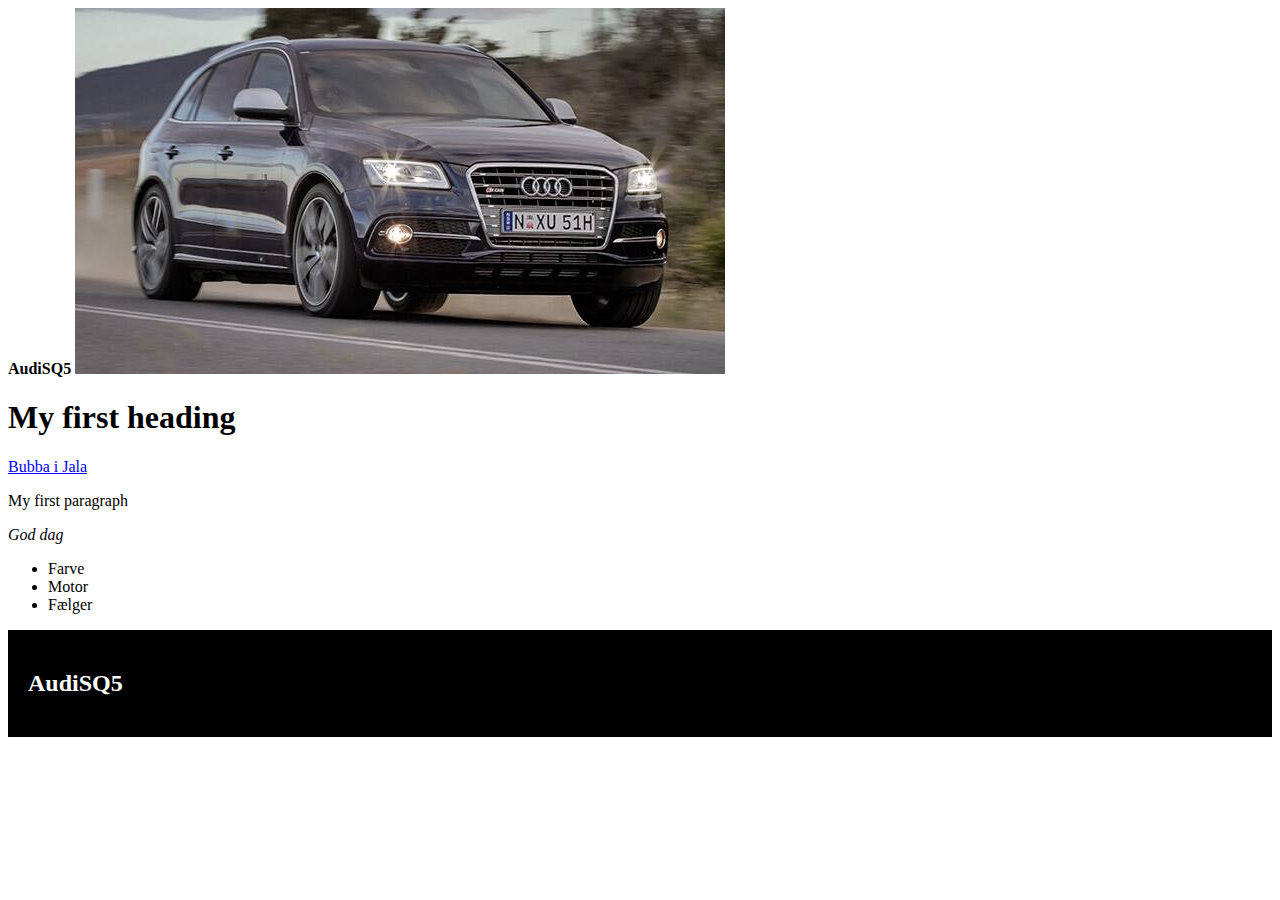
<file: opg1.htm>
<!DOCTYPE html>
<html>
		<head>
				<title> My first HTML </title>
				<b> AudiSQ5 </b>
				<img src ="AudiSQ5.jpg" alt="AudiSQ5.jpg">
				
				
		<head>
		
		<body>
				
				<h1>My first heading</h1>
				<a href="https://www.youtube.com/watch?v=H2v1GnDmLHI&list=RDMMsAfUzVit5NA&index=2">Bubba i Jala</a>
				<!-- This is comment -->
				<p> My first paragraph</p>
				<i> God dag </i>
				
				<ul>
					<li>Farve</li>
					<li>Motor</li>
					<li>Fælger</li>
				</ul>
				
				<div style = "background-color:black;color:white;padding:20px;">
				<h2>AudiSQ5</h2>
		
		</body>
		</html>
</file>
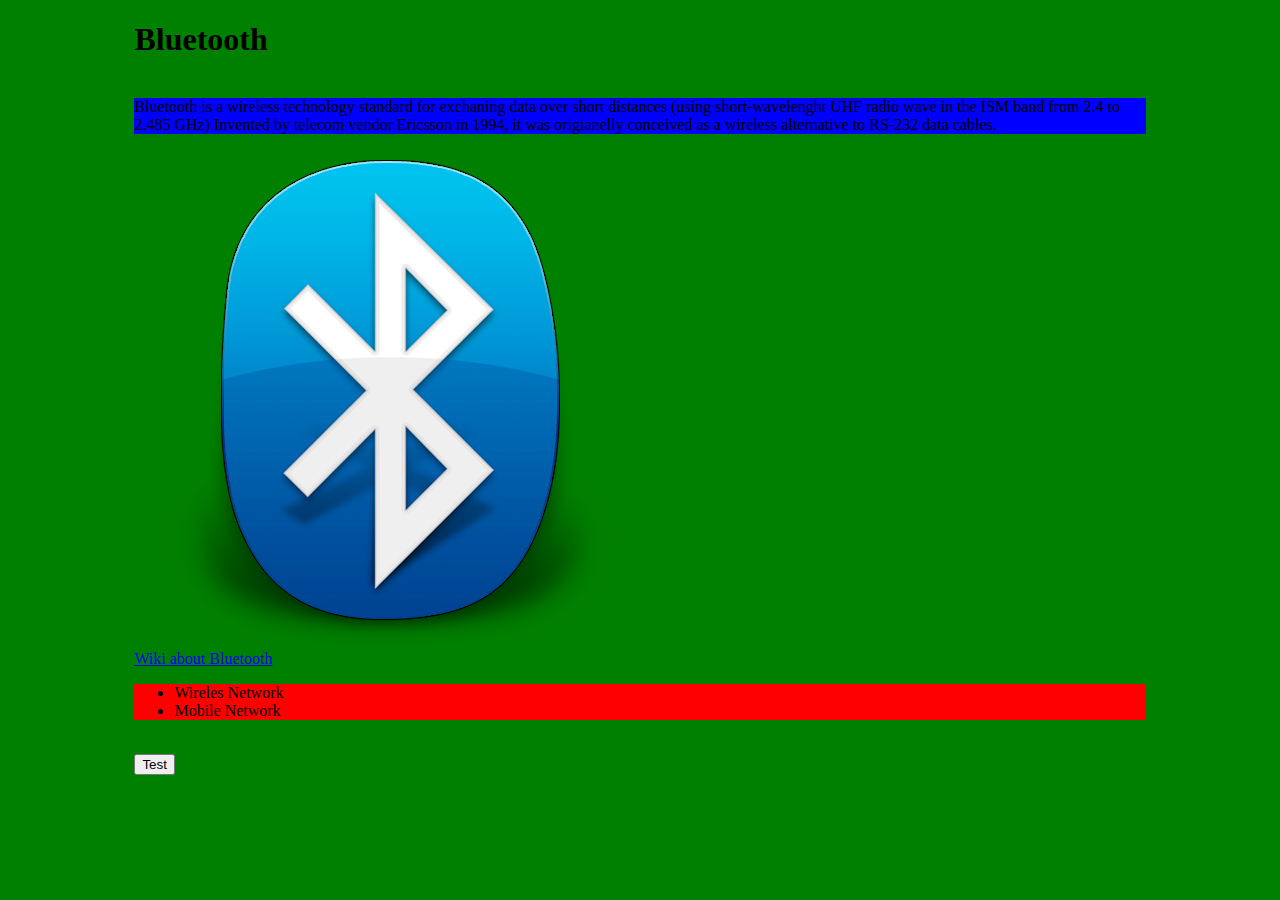
<file: opg2.htm>
<!DOCTYPE html>
<html>
		<head>
				<title> My first HTML </title>
				<link rel = "stylesheet" type = "text/css" href = "opg2.css">
				<meta name = "viewport" content; = "width=device-width,  initial-scale=1">
				
		</head>
		
		
		<body>
			   <div	id = "content">
			   
				<h1>Bluetooth</h1>
				<br>
				<div id = text>
						Bluetooth is a wireless technology standard for exchaning data over short distances
						(using short-wavelenght UHF radio wave in the ISM band from 2.4 to 2.485 GHz)
						Invented by telecom vendor Ericsson in 1994, it was origianelly
						conceived as a wireless alternative to RS-232 data cables.
				</div>
				<img src= "Bluetooth.jpg">
				<br>
				<a href = "https://da.wikipedia.org/wiki/Bluetooth">Wiki about Bluetooth</a>
				<br>
				<div id = "list">
						<ul>
							<li>Wireles Network</li>
							<li>Mobile Network</li>
						</ul>
				</div>
				<br>
				<button id = "button1"> Test </button>
				</div>
				</body>
				</html>
</file>
<file: opg2.css>
body{
				background-color: green;
			}
			
		img {	
				width 100%;
			}
			
		#content {
			     width: 80%;
				 margin: auto; 
				
		    }
			
		#text{
			background-color: blue;
		}
		
		#list{
			background-color: red;
		}
</file>
